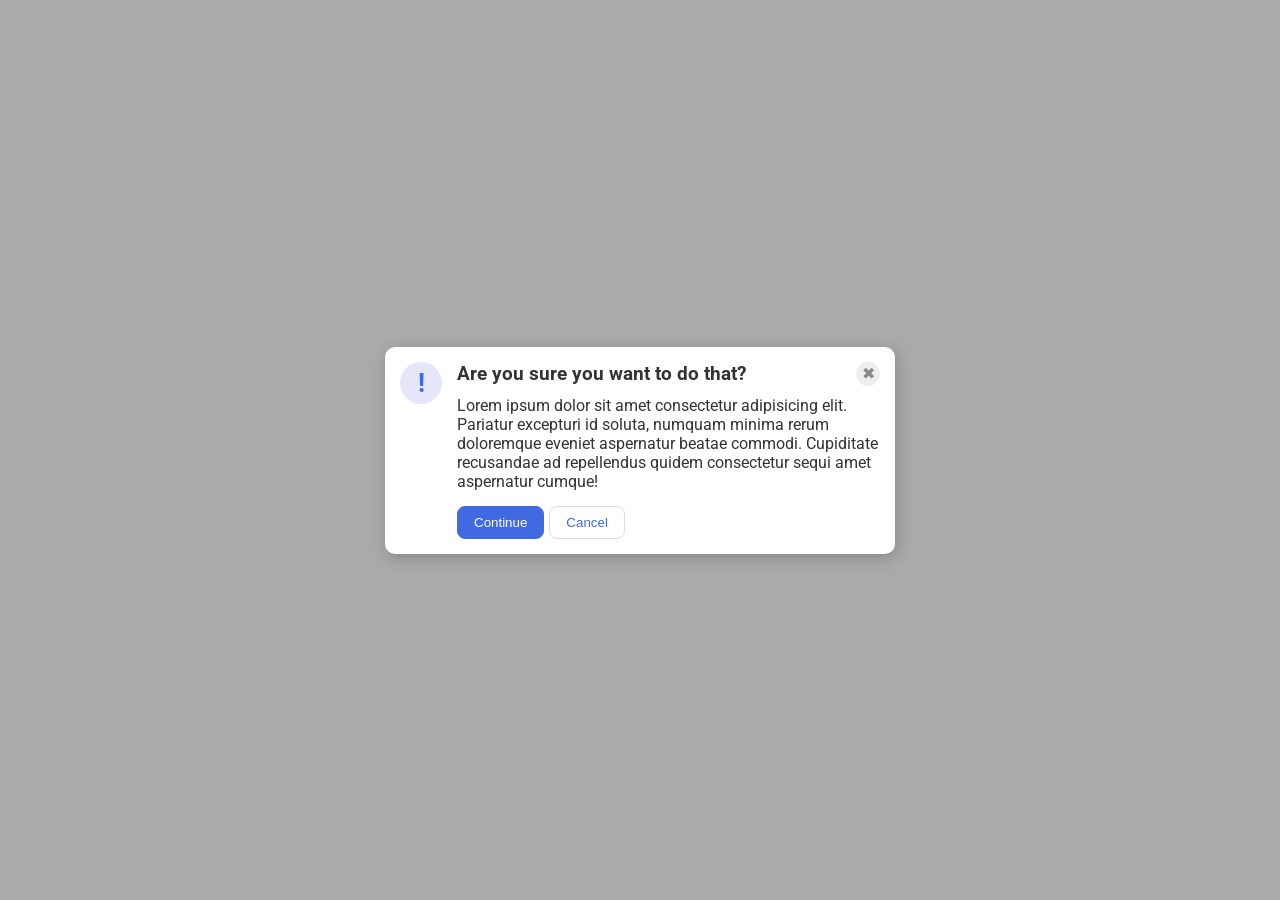
<file: foundations/flex/05-flex-modal/index.html>
<!DOCTYPE html>
<html lang="en">
  <head>
    <meta charset="UTF-8">
    <meta http-equiv="X-UA-Compatible" content="IE=edge">
    <meta name="viewport" content="width=device-width, initial-scale=1.0">
    <link rel="stylesheet" href="style.css">
    <title>Modal</title>
  </head>
  <body>
    <div class="modal">
      <div class="icon">!</div>
      <div class="info">
        <div class="header-container">
          <div class="header">Are you sure you want to do that?</div>
          <button class="close-button">✖</button>
        </div>
        <div class="message">
          <div class="text">
            Lorem ipsum dolor sit amet consectetur adipisicing elit. 
            Pariatur excepturi id soluta, numquam minima rerum doloremque eveniet aspernatur beatae commodi. 
            Cupiditate recusandae ad repellendus quidem consectetur sequi amet aspernatur cumque!
          </div>
          <div class="prompt">
            <button class="continue">Continue</button>
            <button class="cancel">Cancel</button>
            </div>
        </div>
      </div>
    </div>
  </body>
</html>
</file>
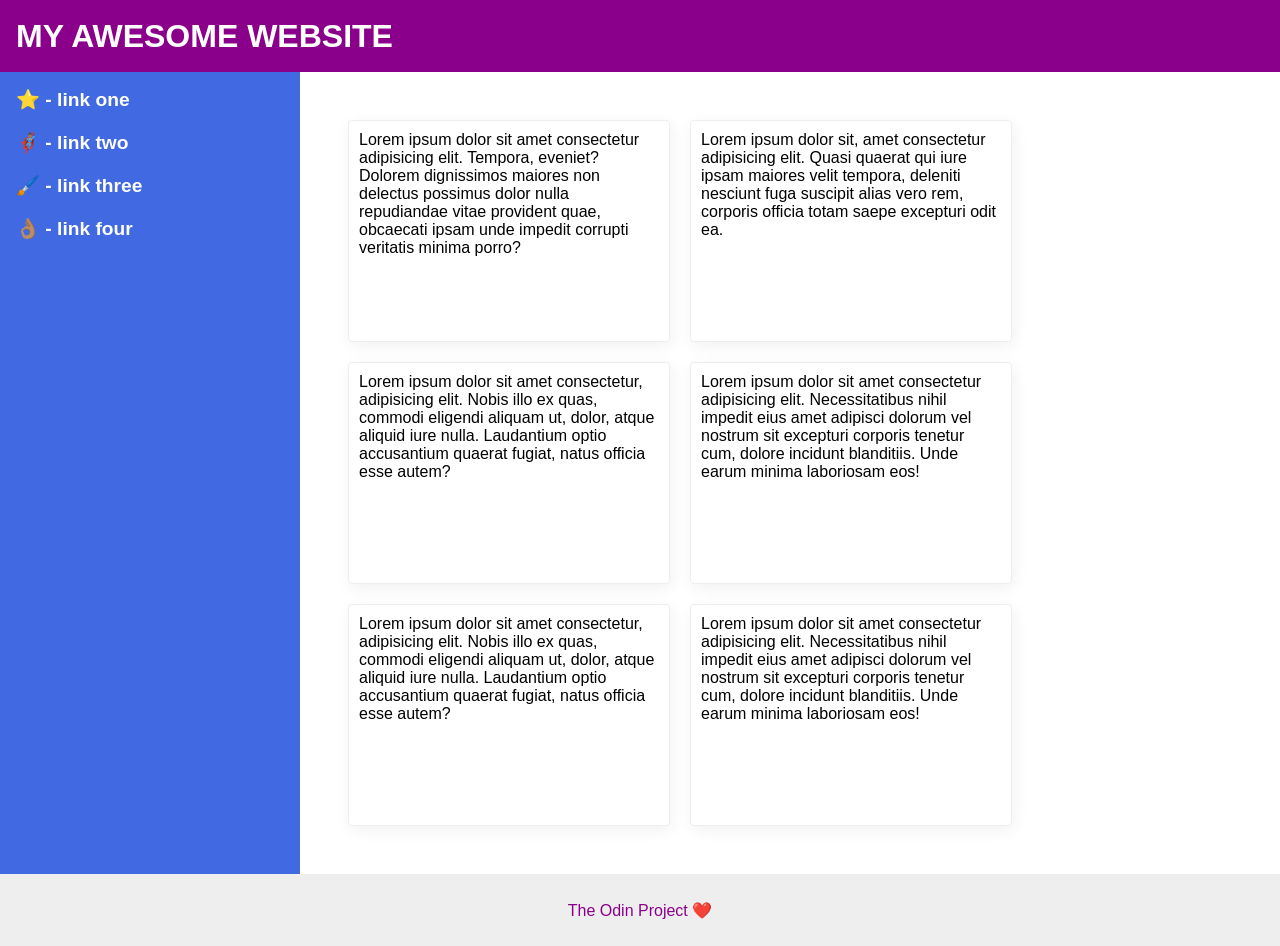
<file: foundations/flex/07-flex-layout-2/index.html>
<!DOCTYPE html>
<html lang="en">
  <head>
    <meta charset="UTF-8">
    <meta http-equiv="X-UA-Compatible" content="IE=edge">
    <meta name="viewport" content="width=device-width, initial-scale=1.0">
    <title>The Holy Grail</title>
    <link rel="stylesheet" href="style.css">
  </head>
  <body>
    <div class="header">
      MY AWESOME WEBSITE
    </div>
    
    <div class="content">
      <div class="sidebar">
        <ul>
          <li><a href="#">⭐ - link one</a></li>
          <li><a href="#">🦸🏽‍♂️ - link two</a></li>
          <li><a href="#">🖌️ - link three</a></li>
          <li><a href="#">👌🏽 - link four</a></li>
        </ul>
      </div>

      <div class="cards">
        <div class="card">Lorem ipsum dolor sit amet consectetur adipisicing elit. Tempora, eveniet? Dolorem dignissimos maiores non delectus possimus dolor nulla repudiandae vitae provident quae, obcaecati ipsam unde impedit corrupti veritatis minima porro?</div>
        <div class="card">Lorem ipsum dolor sit, amet consectetur adipisicing elit. Quasi quaerat qui iure ipsam maiores velit tempora, deleniti nesciunt fuga suscipit alias vero rem, corporis officia totam saepe excepturi odit ea.</div>
        <div class="card">Lorem ipsum dolor sit amet consectetur, adipisicing elit. Nobis illo ex quas, commodi eligendi aliquam ut, dolor, atque aliquid iure nulla. Laudantium optio accusantium quaerat fugiat, natus officia esse autem?</div>
        <div class="card">Lorem ipsum dolor sit amet consectetur adipisicing elit. Necessitatibus nihil impedit eius amet adipisci dolorum vel nostrum sit excepturi corporis tenetur cum, dolore incidunt blanditiis. Unde earum minima laboriosam eos!</div>
        <div class="card">Lorem ipsum dolor sit amet consectetur, adipisicing elit. Nobis illo ex quas, commodi eligendi aliquam ut, dolor, atque aliquid iure nulla. Laudantium optio accusantium quaerat fugiat, natus officia esse autem?</div>
        <div class="card">Lorem ipsum dolor sit amet consectetur adipisicing elit. Necessitatibus nihil impedit eius amet adipisci dolorum vel nostrum sit excepturi corporis tenetur cum, dolore incidunt blanditiis. Unde earum minima laboriosam eos!</div>
      </div>
    </div>
    <div class="footer">
      The Odin Project ❤️
    </div>
  </body>
</html>
</file>
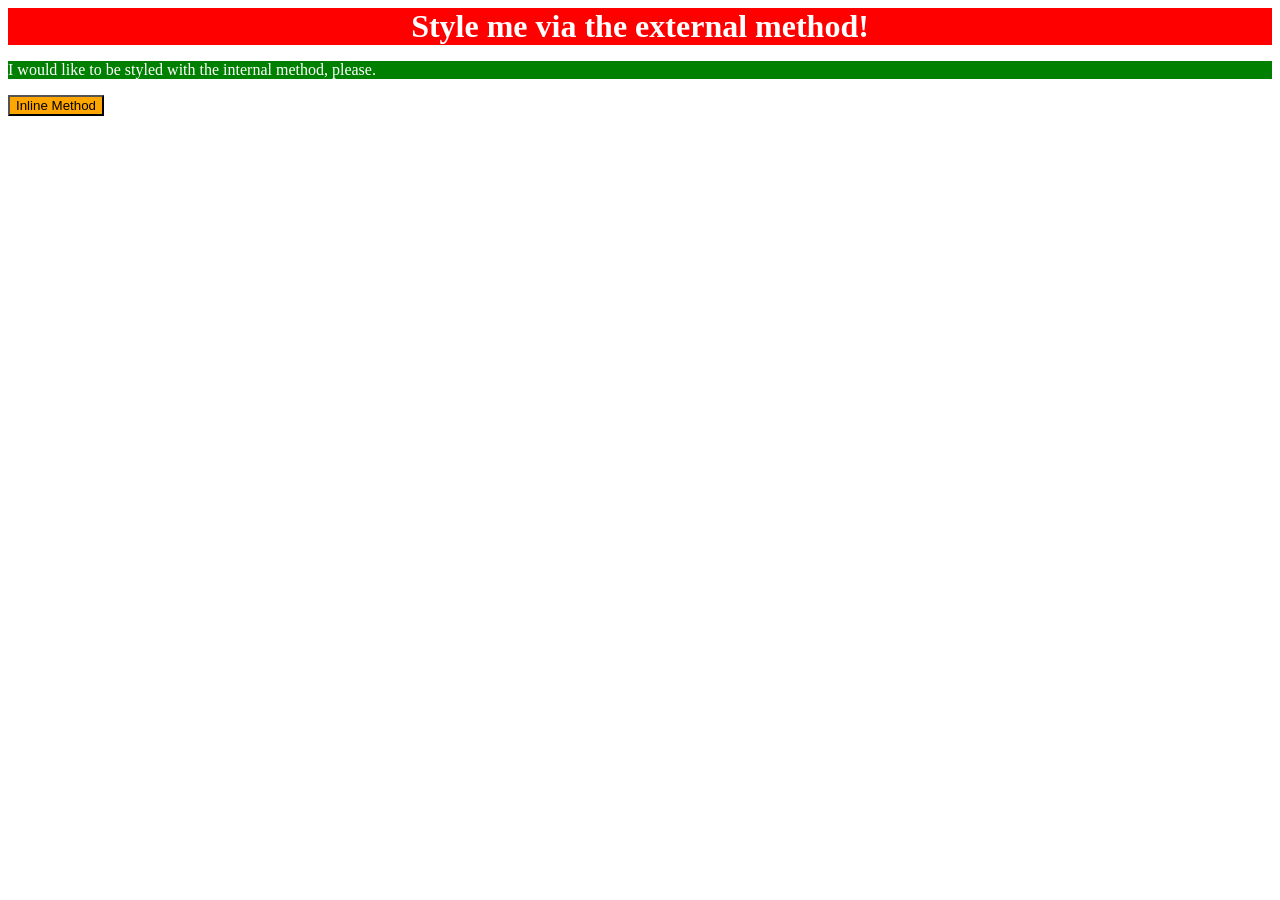
<file: foundations/intro-to-css/01-css-methods/index.html>
<!DOCTYPE html>
<html lang="en">
  <head>
    <link href="style.css" rel="stylesheet"
    <meta charset="UTF-8">
    <meta http-equiv="X-UA-Compatible" content="IE=edge">
    <meta name="viewport" content="width=device-width, initial-scale=1.0">
    <title>Methods for Adding CSS</title>
    <style>
      p {
        background-color: green;
        color: white;
        font-size: 18;
      }
    </style>
  </head>
  <body>
    <div>Style me via the external method!</div>
    <p>I would like to be styled with the internal method, please.</p>
    <button style="background-color: orange; font-size: 18;">Inline Method</button>
  </body>
</html>
</file>
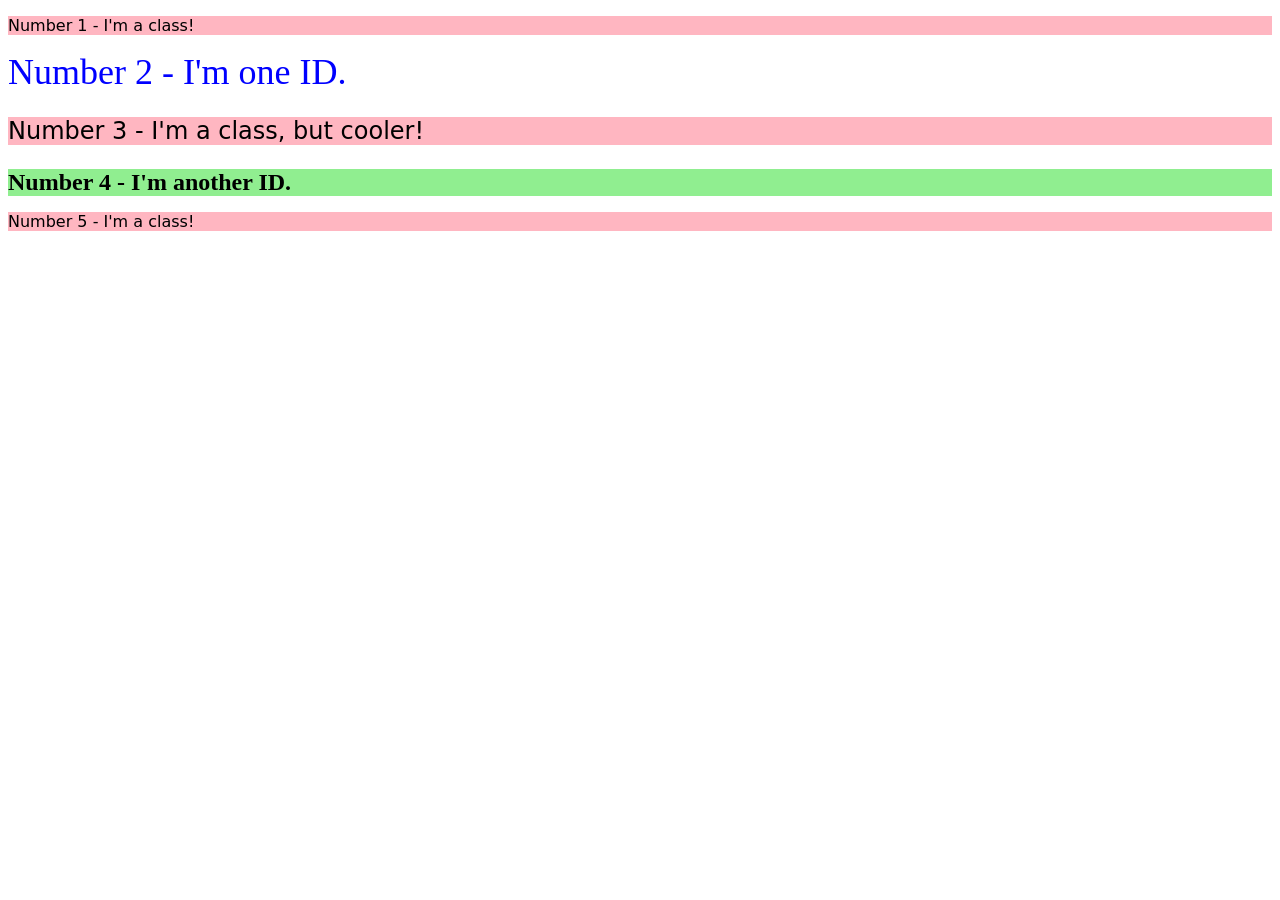
<file: foundations/intro-to-css/02-class-id-selectors/index.html>
<!DOCTYPE html>
<html lang="en">
  <head>
    <meta charset="UTF-8">
    <meta http-equiv="X-UA-Compatible" content="IE=edge">
    <meta name="viewport" content="width=device-width, initial-scale=1.0">
    <title>Class and ID Selectors</title>
    <link rel="stylesheet" href="style.css">
  </head>
  <body>
    <p class="odd">Number 1 - I'm a class!</p>
    <div id="second">Number 2 - I'm one ID.</div>
    <p class="odd third">Number 3 - I'm a class, but cooler!</p>
    <div id="fourth">Number 4 - I'm another ID.</div>
    <p class="odd">Number 5 - I'm a class!</p>
  </body>
</html>
</file>
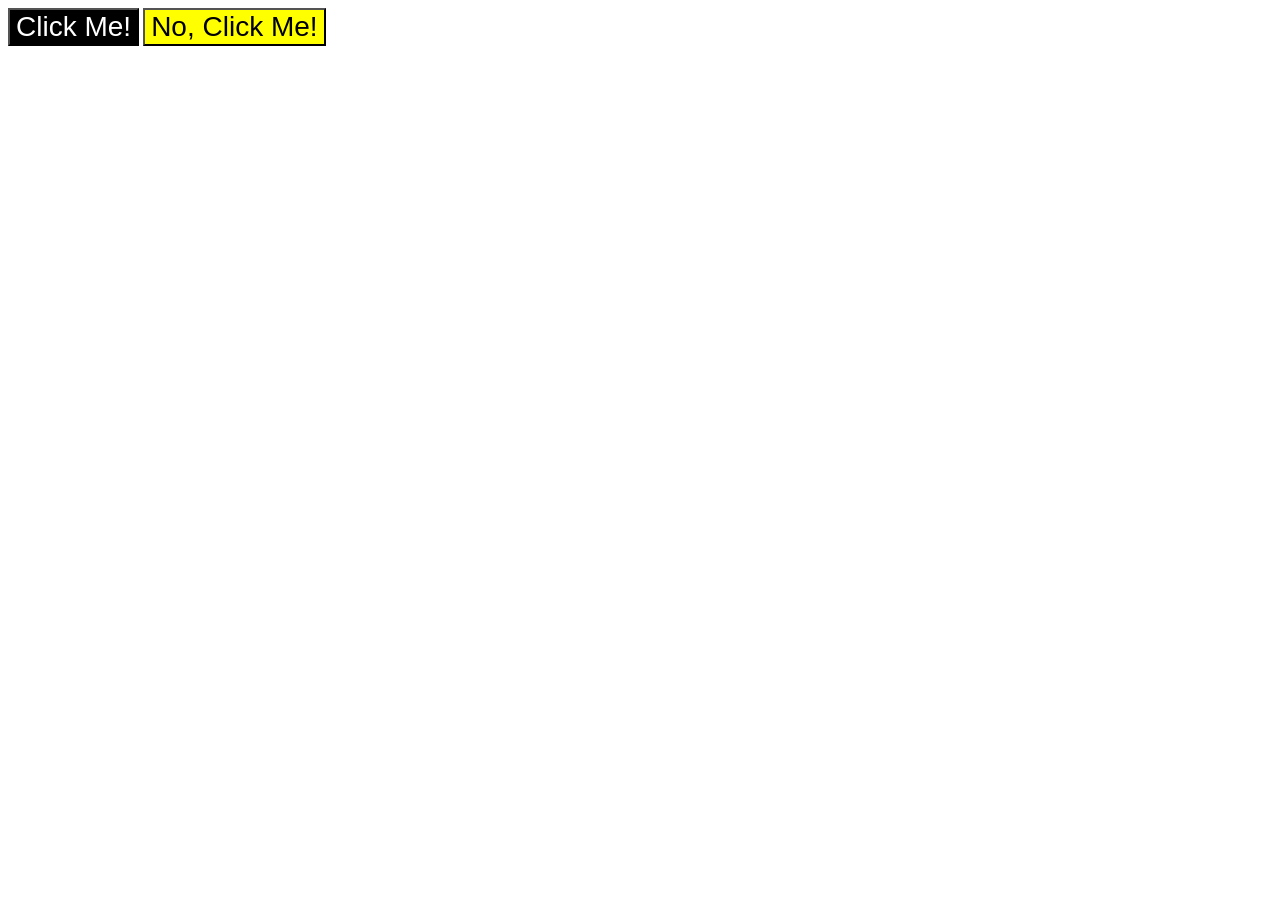
<file: foundations/intro-to-css/03-grouping-selectors/index.html>
<!DOCTYPE html>
<html lang="en">
  <head>
    <meta charset="UTF-8">
    <meta http-equiv="X-UA-Compatible" content="IE=edge">
    <meta name="viewport" content="width=device-width, initial-scale=1.0">
    <title>Grouping Selectors</title>
    <link rel="stylesheet" href="style.css">
  </head>
  <body>
    <button class="black">Click Me!</button>
    <button class="yellow">No, Click Me!</button>
  </body>
</html>
</file>
<file: foundations/flex/05-flex-modal/style.css>
@import url('https://fonts.googleapis.com/css2?family=Roboto:wght@400;700&display=swap');

html, body {
  height: 100%;
}

body {
  font-family: Roboto, sans-serif;
  margin: 0;
  background: #aaa;
  color: #333;
  /* I'll give you this one for free lol */
  display: flex;
  align-items: center;
  justify-content: center;
}

.modal {
  background: white;
  width: 480px;
  border-radius: 10px;
  box-shadow: 2px 4px 16px rgba(0,0,0,.2);
  display: flex;
  padding: 15px;
  gap: 15px;
}

.icon {
  color: royalblue;
  font-size: 26px;
  font-weight: 700;
  background: lavender;
  width: 42px;
  height: 42px;
  border-radius: 50%;
  display: flex;
  align-items: center;
  justify-content: center;
  flex-shrink: 0;
}

.info {
  display: flex;
  flex-direction: column;
  gap: 10px;
}

.header-container {
  display: flex;
  justify-content: space-between;
  align-items: center;
}

.header {
  font-size: larger;
  font-weight: bold;
}

.close-button {
  background: #eee;
  border-radius: 50%;
  color: #888;
  font-weight: 400;
  font-size: 16px;
  height: 24px;
  width: 24px;
  display: flex;
  align-items: center;
  justify-content: center;
  border: 1px solid #eee;
  padding: 0;
}

.message {
  display: flex;
  flex-direction: column;
  gap: 15px;
}

.prompt {
  display: flex;
  gap: 5px;
}

button {
  cursor: pointer;
  padding: 8px 16px;
  border-radius: 8px;
}

button.continue {
  background: royalblue;
  border: 1px solid royalblue;
  color: white;
}

button.cancel {
  background: white;
  border: 1px solid #ddd;
  color: royalblue;
}
</file>
<file: foundations/flex/07-flex-layout-2/style.css>
body {
  font-family: -apple-system, BlinkMacSystemFont, 'Segoe UI', Roboto, Oxygen, Ubuntu, Cantarell, 'Open Sans', 'Helvetica Neue', sans-serif;
  margin: 0;
  min-height: 100vh;
  display: flex;
  flex-direction: column;
  justify-content: space-between;
}

.header {
  height: 72px;
  background: darkmagenta;
  color: white;
  font-size: 32px;
  font-weight: 900;
  display: flex;
  align-items: center;
  padding-left: 16px;
}

.content {
  display: flex;
  flex-grow: 1;
}

.footer {
  height: 72px;
  background: #eee;
  color: darkmagenta;
  display: flex;
  justify-content: center;
  align-items: center;
}

.sidebar {
  width: 300px;
  background: royalblue;
  box-sizing: border-box;
  padding: 16px;
  display: flex;
  min-width: 300px;
}

.cards {
  display: flex;
  flex-wrap: wrap;
  padding: 48px;
  gap: 20px;
}

.card {
  border: 1px solid #eee;
  box-shadow: 2px 4px 16px rgba(0,0,0,.06);
  border-radius: 4px;
  min-width: 200px;
  max-width: 300px;
  min-height: 200px;
  max-height: 300px;
  padding: 10px;
  display: flex;
  flex-grow: 1;
  flex-shrink: 1;
}

ul {
  list-style-type: none;
  margin: 0;
  padding: 0;
  display: flex;
  flex-direction: column;
  gap: 20px;
}

a {
  text-decoration: none;
  color: white;
}

li {
  font-size: larger;
  font-weight: 600;
}
</file>
<file: foundations/intro-to-css/01-css-methods/style.css>
div {
    background-color: red;
    color: white;
    font-size: 32px;
    font-weight: bold;
    text-align: center;
    
}
</file>
<file: foundations/intro-to-css/02-class-id-selectors/style.css>
/* Add CSS Styling */
.odd {
    background-color: rgb(255, 182, 193);
    font-family: Verdana, "DejaVu Sans", sans-serif;
}

#second {
    color: rgb(0, 0, 255);
    font-size: 36px;
}

.third {
    font-size: 24px;
}

#fourth {
    background-color: rgb(144, 238, 144);
    font-size: 24px;
    font-weight: bold;
}
</file>
<file: foundations/intro-to-css/03-grouping-selectors/style.css>
/* Add CSS Styling */
.black {
    background-color: black;
    color: white;
}

.yellow {
    background-color: yellow;
}

.black,
.yellow {
    font-size: 28px;
    font-family: Helvetica, "Times New Roman", sans-serif;
}
</file>
